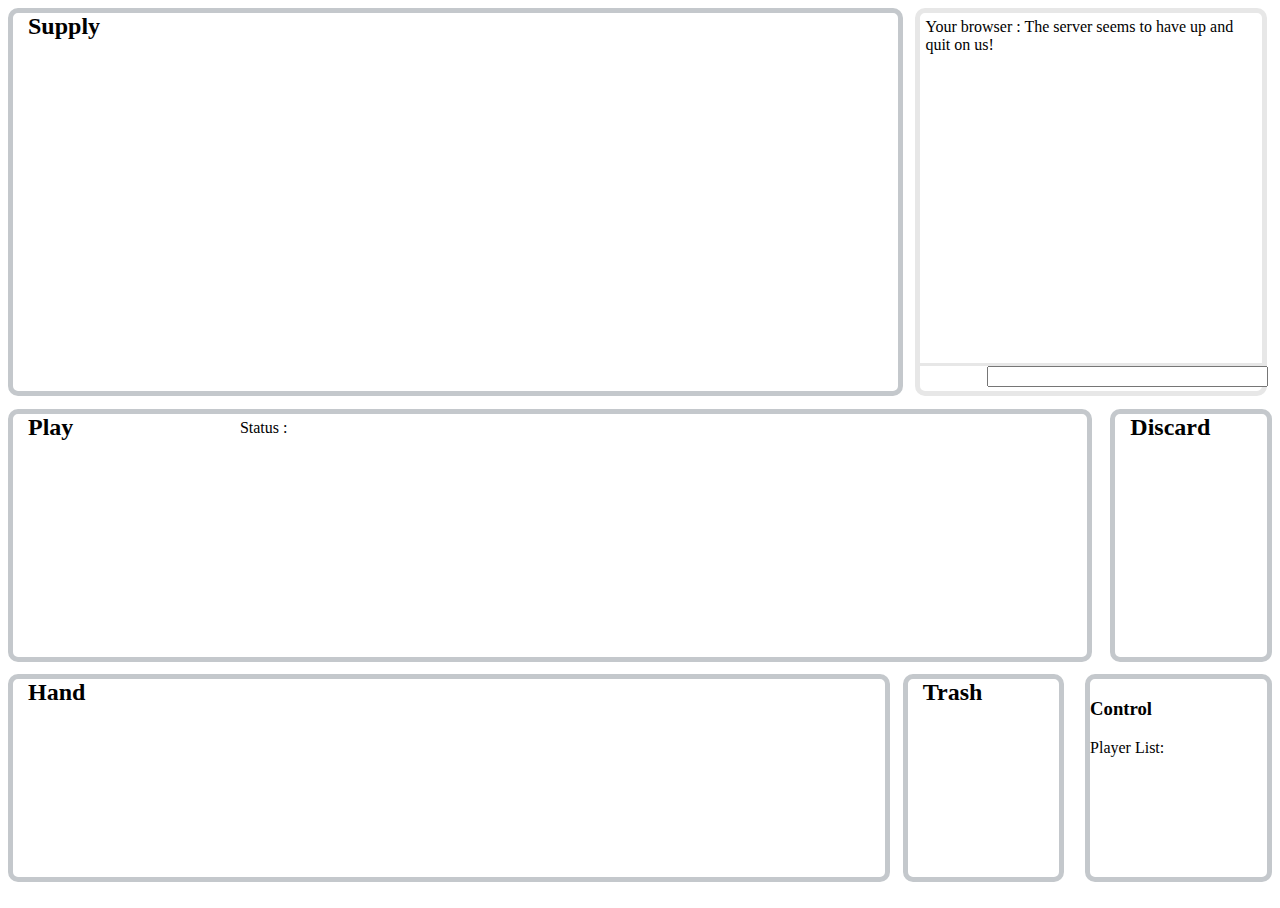
<file: index.html>
<!doctype html>
<html lang="en"> 
<head>
    <meta http-equiv="Content-Type" content="text/html; charset=UTF-8">
    <link rel="stylesheet" href="/css/dom.css" type="text/css" /> 
    <title>Dominion Alpha 0.3</title>
	<script src="/scripts/jquery-1.4.2.min.js" type="text/javascript"></script>
	<script src="/scripts/jquery-ui-1.8.2.custom.min.js" type="text/javascript"></script>
	<script type="text/javascript" src="/scripts/coredisplay.js"></script>
    <script type="text/javascript" src="/scripts/dom.js"></script>
    <script type="text/javascript" src="/scripts/chat.js"></script>
    <script type="text/javascript" src="/scripts/attackresponse.js"></script>
    <script type="text/javascript" src="/scripts/jquery.flyout.js"></script>
</head>
<body>
		<div id="supply">
			<div class="info">
				<h2>Supply</h2>
			</div>
			<div id="supplycards">
			</div>
		</div>
		<div id="chat">
			<div id="chatdisplay"></div>
			<section id="chatname" contenteditable="true"></section>
			<form onsubmit="sendChatMessage(); return false;" id="messageform">
	    		<input  type="text" id="message-box">
			</form>
		</div>
		<div id="discard">
			<div class="info">
				<h2>Discard</h2>
			</div>
		</div>
		<div id="play">
			<div class="info">
				<h2>Play</h2>
				<div id="playstatus">Status :</div>
			</div>
			<div id="playedcards"></div>
		</div>
		<div id="hand">
			<div class="info">
				<h2>Hand</h2>
			</div>
			<div id="handcards"></div>
		</div>
		<div id="trash">
			<div class="info">
				<h2>Trash</h2>
			</div>
		</div>
		<div id="control">
			<h3>Control</h3>
			<p>Player List:</p>
			<ul id="playerstatus"></ul>
		</div>
</body>
</html>
</file>
<file: css/dom.css>
html, body {
height: 100%;
}

#supply, #discard, #play, #hand, #trash {
	-webkit-user-select: none;
}

#leftcol {
width:70%;
float:left;
height:100%;	
}
#rightcol {
width:28%;
float:left;
height:100%;
       padding-left:1.5%;	
}
#supply {
	border-radius: 10px;
border: 5px solid #c4c8cc;
width:70%;
float:left;
height:42%;
       margin-right:1%;
       margin-bottom:1%;
}

#supply.buy {
border: 5px solid #00E83F;
}
#supply.attack {
border: 5px solid red;
}

#play {
	border-radius: 10px;
border: 5px solid #c4c8cc;
width:85%;
float:left;
height:27%;
       margin-bottom:1%;
}
#play .info {
clear:right;
}
#play h2 {
width:20%;
float:left;	
height:20px;
}

#play #playstatus {
float:leff;
padding:5px 0px 0px 0px;
}
#discard {
	border-radius: 10px;
border: 5px solid #c4c8cc;
width:12%;
float:right;
height:27%;
       margin-left:1%;
       margin-bottom:1%;
}
#discard.discardon {
	border: 5px solid yellow;
}

#trash {
	border-radius: 10px;
border: 5px solid #c4c8cc;
width:12%;
float:left;
height:22%;
       margin-right:1%;
       margin-bottom:1%;
}
#trash.trashon {
border: 5px solid brown;
}
#play.ui-droppable {
border: 5px solid #62C7FC;
}

#hand {
	border-radius: 10px;
	border: 5px solid #c4c8cc;
	width:69%;
	float:left;
	height:22%;
	margin-right:1%;
	overflow:hidden;
}

#handcards {
	width:100%;
	max-height:90%;
	float:left;
	overflow:auto;	
}
#handcards img.card {
	
}
#hand.action {
	border: 5px solid #00E83F;
}
#hand.attack {
	border: 5px solid red;
}

#chat {
	border-radius: 10px;
	border: 5px solid #e7e7e7;
	width:27%;
	float:left;
	height:42%;
	margin-bottom:1%;
}

#chatdisplay {
	overflow-y:scroll;
	height:90%;
	border-bottom:3px solid #e7e7e7;
	width:98%;
	padding:5px;
	margin: 0px 0px 0px 0px;
}

#chatname {
	width:15%;
	float:left;
	margin-right:10px;
	padding:5px 0px 0px 5px;	
}
#messageform {
	float:left;
	width:80%;	
}
#message-box {
	width:100%;	
}

#playedcards {
	overflow: hidden;
    white-space: nowrap;
}

#control {
	border-radius: 10px;
	border: 5px solid #c4c8cc;
	width:14%;
	float:right;
	height:22%;
}

#supply img.card {
	max-height:43%;
	max-width:9%;
	float:left;
}

#hand img.card {
	max-height:84%;
	max-width:9%;
}

img.card {
	border:1px solid grey;
	border-radius: 9px;
	margin:5px;
}
#loader img {
	border:2px solid grey;
	border-radius: 20px;
	
}

/*
.card-Copper   		{background-image:url('../images/copper.jpg');}
.card-Silver   		{background-image:url('../images/silver.jpg');}
.card-Gold     		{background-image:url('../images/gold.jpg');}
.card-Estate   		{background-image:url('../images/estate.jpg');}
.card-Duchy    		{background-image:url('../images/duchy.jpg');}
.card-Province 		{background-image:url('../images/province.jpg');}
.card-Curse    		{background-image:url('../images/curse.jpg');}
.card-Market   		{background-image:url('../images/market.jpg');}
.card-Moat     		{background-image:url('../images/moat.jpg');}
.card-Bureaucrat  	{background-image:url('../images/bureaucrat.jpg');}
.card-Chapel     	{background-image:url('../images/chapel.jpg');}
.card-Feast   		{background-image:url('../images/feast.jpg');}
.card-Workshop     	{background-image:url('../images/workshop.jpg');}
.card-Witch   		{background-image:url('../images/witch.jpg');}
.card-Militia     	{background-image:url('../images/militia.jpg');}
.card-Smithy   		{background-image:url('../images/smithy.jpg');}
.card-Spy     		{background-image:url('../images/spy.jpg');}
.card-Village  		{background-image:url('../images/village.jpg');}
.card-Woodcutter 	{background-image:url('../images/woodcutter.jpg');}
*/

.info {
	margin:0px 0px 0px 15px;
	padding:0px;	
}
.info h2 {
	margin:0px;
	padding:0px;
}

#playerstatus .action {
	color:green;
}
#playerstatus .buy {
	color:blue;
}
#playerstatus .waiting {
	color:black;
}

.playareaupdate {
	border:1px solid grey;
	border-radius: 5px;
	display: inline-block;	
	margin:4px;
}
.playareaupdate h4 {
	margin:2px;
	padding:0px;
}

.cardcount {
	float:left;
	border:1px solid grey;
	border-radius: 8px;
	padding:1px 2px;
	margin-left:-20px;
	background-color:red;
	color:white;
	font-weight:bold;
	text-align:center;
	width:15px;
}
</file>
